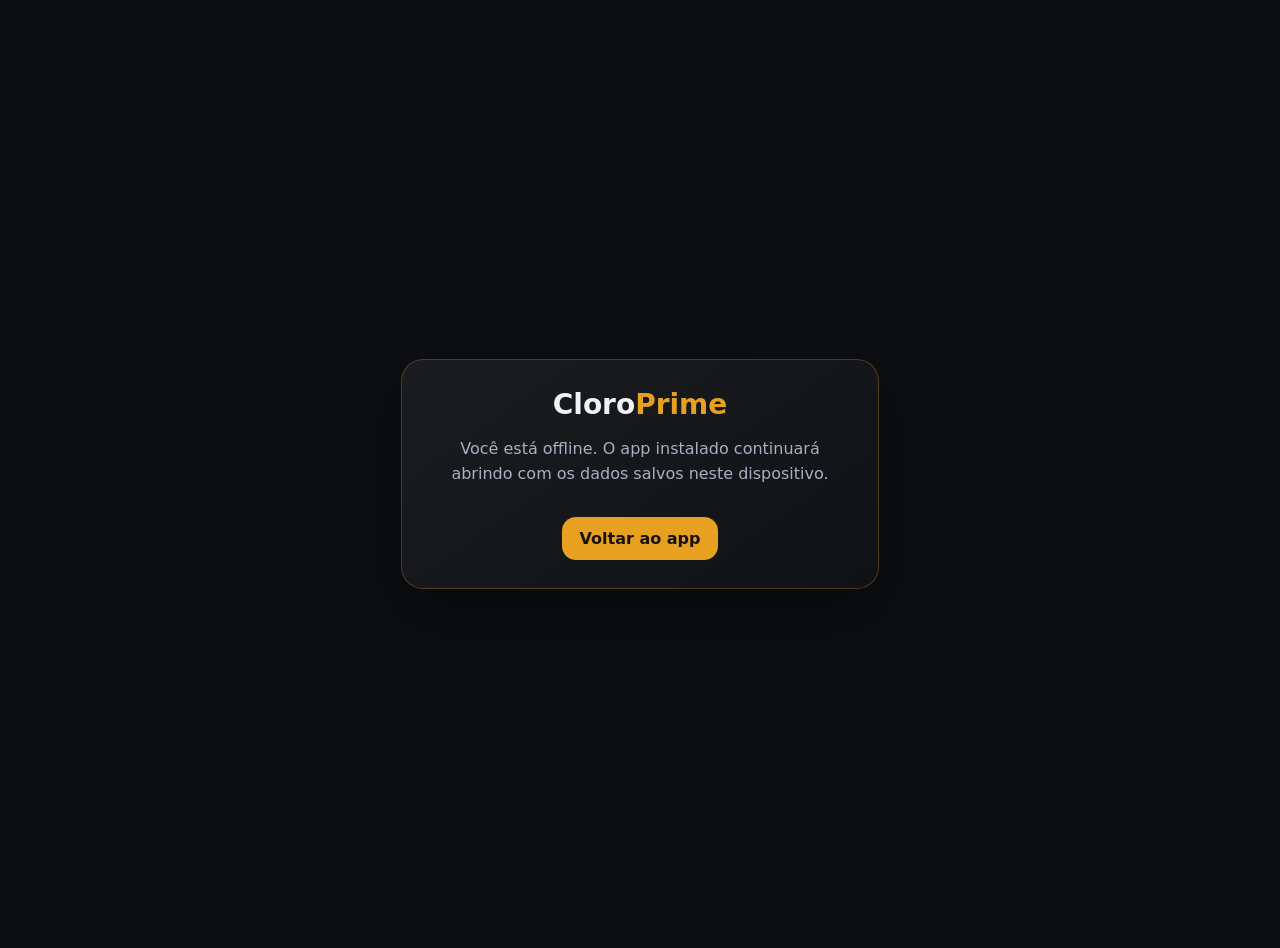
<file: offline.html>
<!DOCTYPE html>
<html lang="pt-BR">
<head>
  <meta charset="UTF-8">
  <meta name="viewport" content="width=device-width, initial-scale=1, viewport-fit=cover">
  <meta name="theme-color" content="#0c0e12">
  <title>CloroPrime offline</title>
  <style>
    body{margin:0;min-height:100dvh;display:grid;place-items:center;background:#0c0e12;color:#f0f2f8;font-family:system-ui,-apple-system,Segoe UI,sans-serif;padding:24px;text-align:center}
    .card{max-width:420px;border:1px solid rgba(232,160,32,.28);border-radius:22px;padding:28px;background:linear-gradient(145deg,rgba(255,255,255,.06),rgba(255,255,255,.02));box-shadow:0 24px 60px rgba(0,0,0,.35)}
    h1{margin:0 0 10px;font-size:28px}.gold{color:#e8a020}p{color:#a9b0c0;line-height:1.55}.btn{display:inline-block;margin-top:14px;padding:12px 18px;border-radius:14px;background:#e8a020;color:#16120d;text-decoration:none;font-weight:800}
  </style>
</head>
<body><main class="card"><h1>Cloro<span class="gold">Prime</span></h1><p>Você está offline. O app instalado continuará abrindo com os dados salvos neste dispositivo.</p><a class="btn" href="./index.html">Voltar ao app</a></main></body>
</html>
</file>
